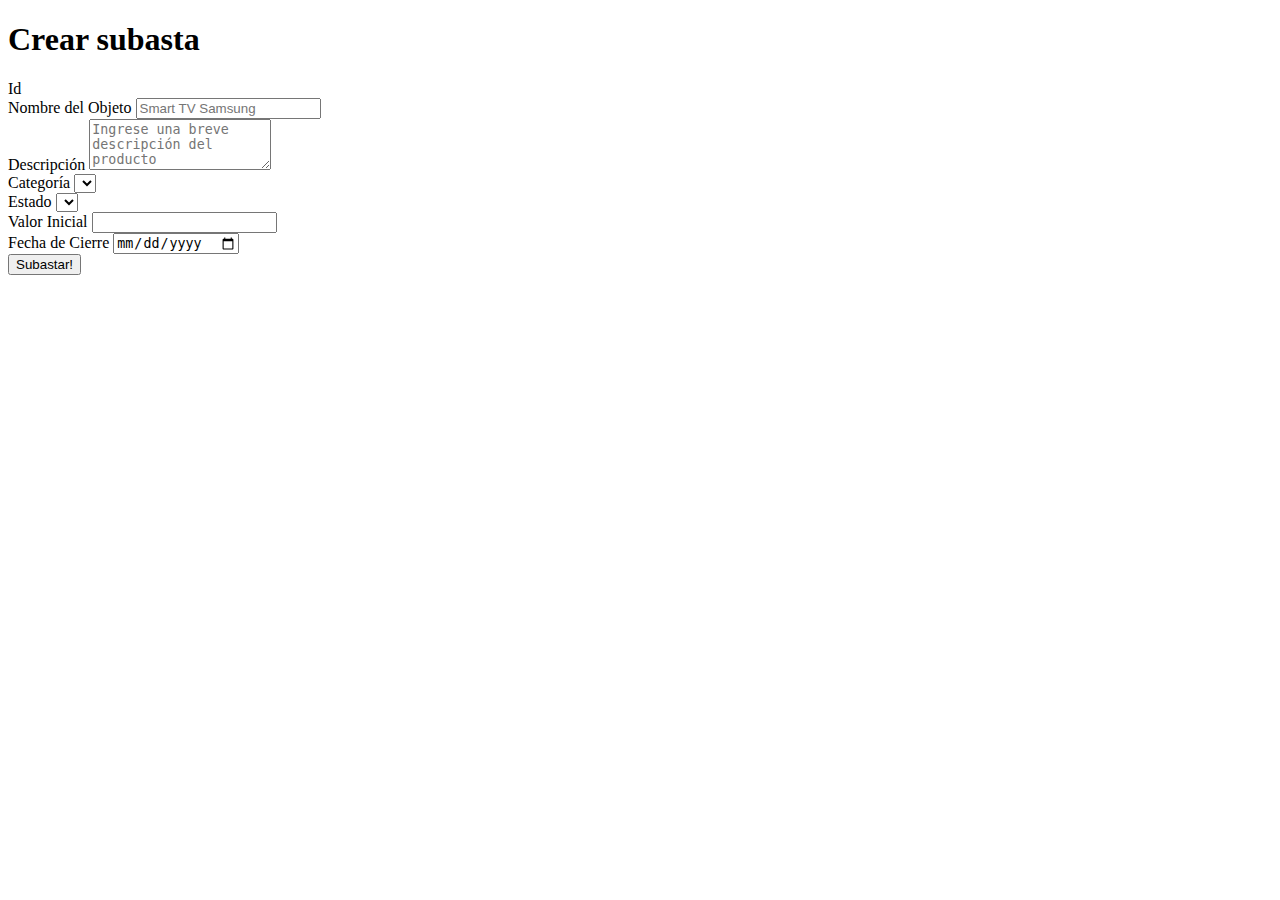
<file: src/main/resources/templates/auction/auction-form.html>
<!DOCTYPE html>
<html lang="en" xmlns:th="http://www.thymeleaf.org" xmlns:sec="http://www.thymeleaf.org/extras/spring-security">
    <head>
        <meta charset="UTF-8">
        <meta http-equiv="X-UA-Compatible" content="IE=edge">
        <meta name="viewport" content="width=device-width, initial-scale=1.0">
        <link rel="stylesheet" href="https://cdn.jsdelivr.net/npm/bootstrap@4.5.3/dist/css/bootstrap.min.css" integrity="sha384-TX8t27EcRE3e/ihU7zmQxVncDAy5uIKz4rEkgIXeMed4M0jlfIDPvg6uqKI2xXr2" crossorigin="anonymous">
        <title>Crear Subasta</title>
    </head>

    <body>
        <nav th:replace="fragments/fragments::navbar"></nav>
        <h1>Crear subasta</h1>
        <div class="align-text-center">
            <form th:action="@{/auction/form}" method="POST" th:object="${objects}">
                <div class="form-group row">
                    <label for="id">Id</label>
                    <div>
                        <input type="hidden" th:value="${objects.id}">
                    </div>
                </div>
                <div class="form-group col-md-4">
                    <label for="name">Nombre del Objeto</label>
                    <input type="text" class="form-control" id="name" placeholder="Smart TV Samsung" th:field="*{name}" name="name">
                </div>
                <div class="form-group col-md-4">
                    <label for="description">Descripción</label>
                    <textarea class="form-control" id="description" placeholder="Ingrese una breve descripción del producto" rows="3" th:field="*{description}" name="description"></textarea>
                </div>
                <div class="form-group col-md-4">
                    <label for="Category">Categoría</label>
                    <select id="Category" class="form-control" th:field="*{category}" name="category">
                        <option th:each = "category:${categories}" th:text = "${category}" value=""> </option>
                    </select>
                </div>
                <div class="form-group col-md-4">
                    <label for="State">Estado</label>
                    <select id="State" class="form-control" th:field="*{state}" name="state">
                        <option th:each = "state:${states}" th:text = "${state}" value=""> </option>
                    </select>
                </div>
                <div class="form-group col-md-4">
                    <label for="initialValue">Valor Inicial</label>
                    <input type="number" id="initialValue" value="" step="0.01" th:field="*{initialValue}" name="initialValue">
                </div>
                <div>                    
                    <div class="form-group col-md-4">
                        <label for="auctionDate">Fecha de Cierre</label>
                        <input type="date" name="auctionDate" id="auctionDate" value="auctionDate">
                    </div>
                </div>
                <div class="form-group col-md-2">
                    <input type="submit" value="Subastar!" class="btn btn-outline-primary" >
                </div>
            </form>
        </div>       
        <script src="https://code.jquery.com/jquery-3.5.1.slim.min.js" integrity="sha384-DfXdz2htPH0lsSSs5nCTpuj/zy4C+OGpamoFVy38MVBnE+IbbVYUew+OrCXaRkfj" crossorigin="anonymous"></script>
        <script src="https://cdn.jsdelivr.net/npm/bootstrap@4.5.3/dist/js/bootstrap.bundle.min.js" integrity="sha384-ho+j7jyWK8fNQe+A12Hb8AhRq26LrZ/JpcUGGOn+Y7RsweNrtN/tE3MoK7ZeZDyx" crossorigin="anonymous"></script>
    </body>
</html>
</file>
